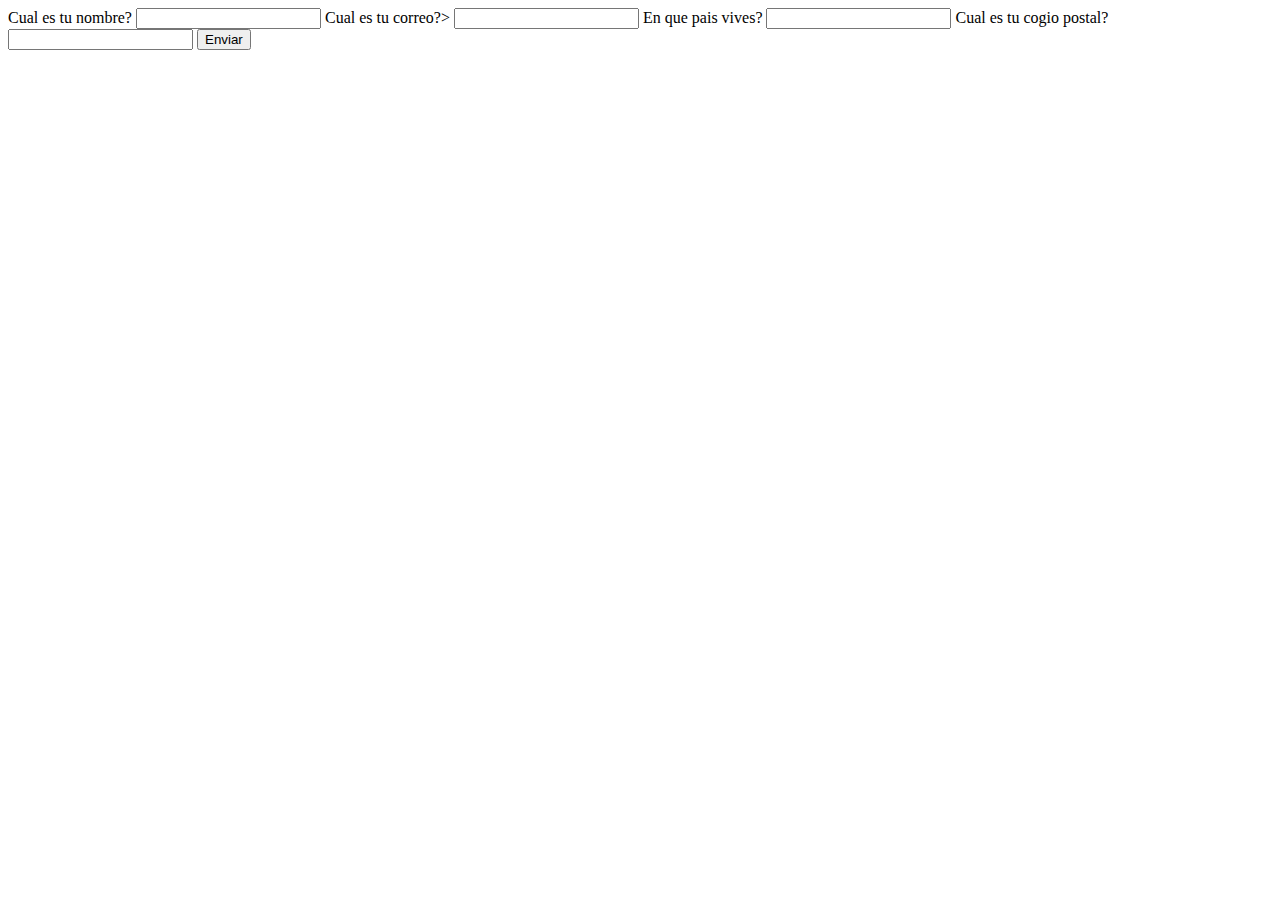
<file: claseCalendario/index.html>
<!DOCTYPE html>
<html lang="en">
<head>
    <meta charset="UTF-8">
    <meta name="viewport" content="width=device-width, initial-scale=1.0">
    <title>Document</title>
</head>
<body>
    <!-- <form action="">
        <label for="hora">
            <span>Hora</span>
            <input type="time" id="hora" name="hora">
        </label>
        <label for="dia">
            <span>Dia</span>
            <input type="date" id="dia" name="dia">
        </label>
        <label for="semana">
            <span>Semana</span>
            <input type="week" id="semana" name="semana">
        </label>
        <label for="mes">
            <span>Mes</span>
            <input type="month" id="mes" name="mes">
        </label>
        <input type="submit">
    </form> -->

    <form action="">
        <label for="nombre">
            <span>Cual es tu nombre?</span>
            <input type="text" name="nombre" id="nombre" autocomplete="name" required>
        </label>
        <label for="correo">
            <span>Cual es tu correo?></span>
            <input type="email" name="correo" id="correo" autocomplete="email" required>
        </label>
        <label for="nombre">
            <span>En que pais vives?</span>
            <input type="text" name="pais" id="pais" autocomplete="country" required>
        </label>
        <label for="coddigo-postal">
            <span>Cual es tu cogio postal?</span>
            <input type="text" name="coddigo-postal" id="coddigo-postal" autocomplete="postal-code" required>
        </label>
        <input type="submit" value="Enviar">

        
    </form>
</body>
</html>
</file>
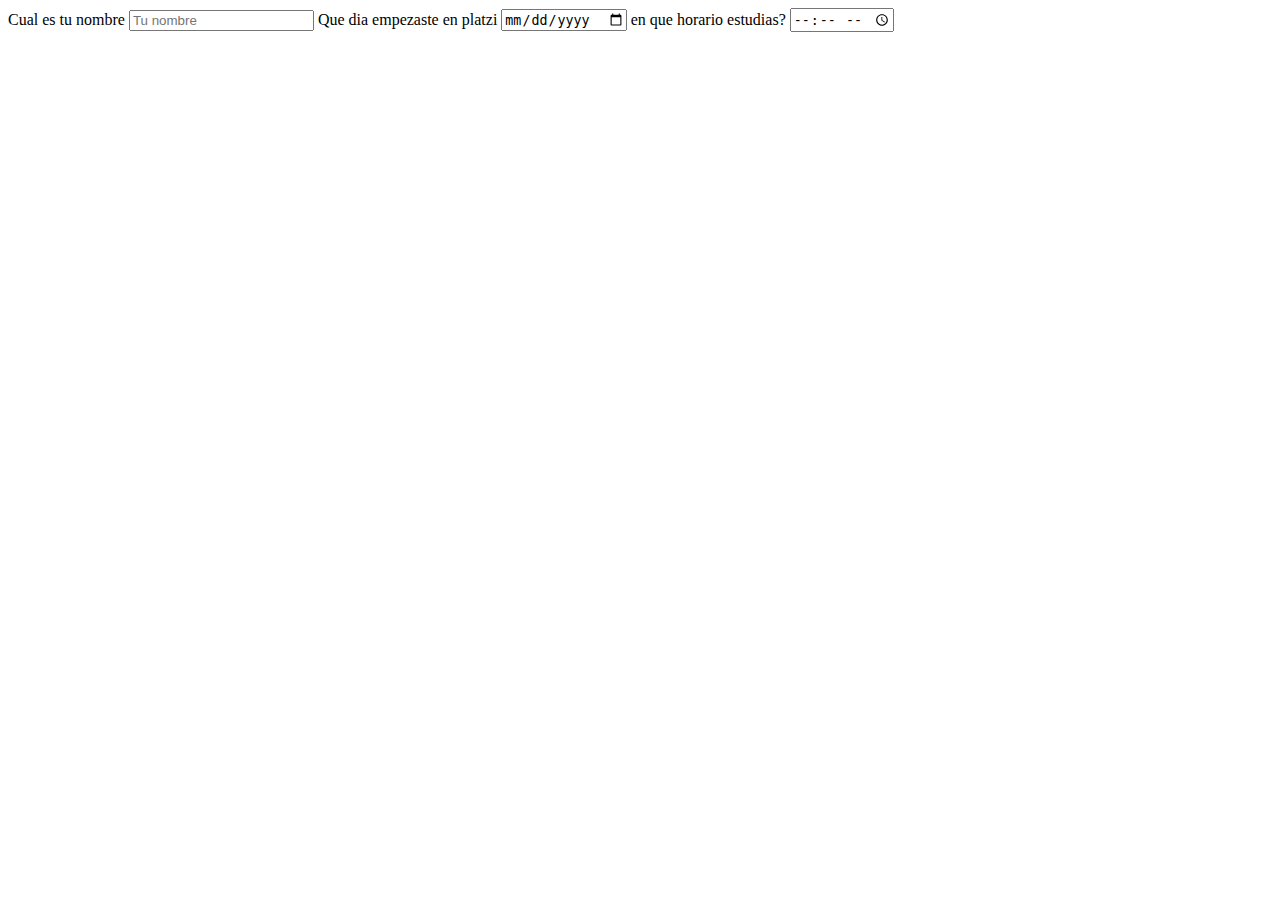
<file: claseFroms/index.html>
<!DOCTYPE html>
<html lang="es">
<head>
    <meta charset="UTF-8">
    <meta name="viewport" content="width=device-width, initial-scale=1.0">
    <title>Document</title>
</head>
<body>
    <form action="">
        <label for="nombre">
            <span>Cual es tu nombre</span>
            <input type="text" id="nombre" placeholder="Tu nombre">
        </label>
        <label for="inicio-Platzi">
            <span>Que dia empezaste en platzi</span>
            <input type="date" id="inicio-Platzi">
        </label>
        <label for="horario">
            <span>en que horario estudias?</span>
            <input type="time" id="horario">
        </label>
    </form>
    
</body>
</html>
</file>
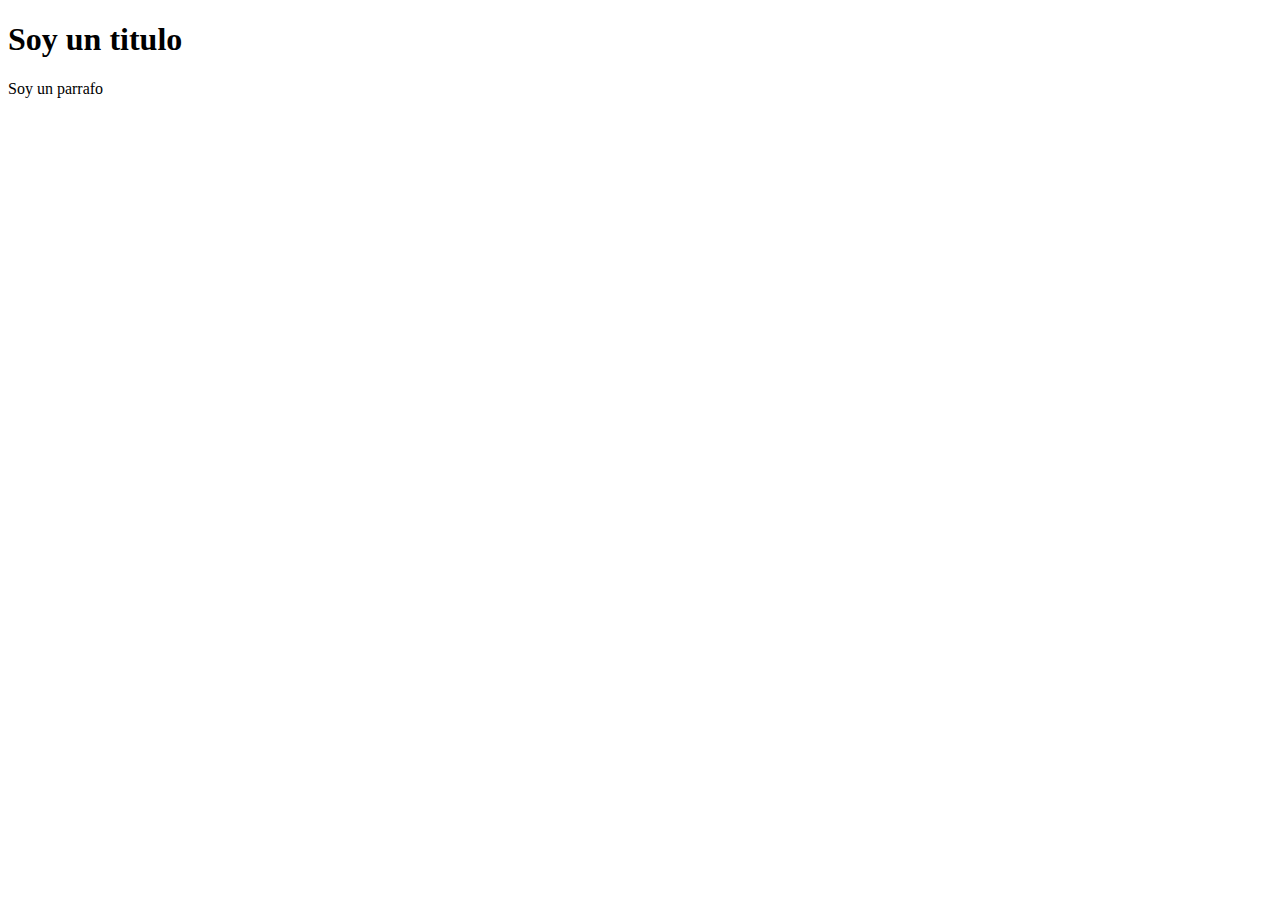
<file: claseHerencia/index.html>
<!DOCTYPE html>
<html lang="en">
<head>
    <meta charset="UTF-8">
    <meta name="viewport" content="width=device-width, initial-scale=1.0">
    <title>Herencia</title>
</head>
<body>
    <main>
        <section>
            <h1>Soy un titulo</h1>
            
            <p>Soy un parrafo</p>
            
        </section>
    </main>
</body>
</html>
</file>
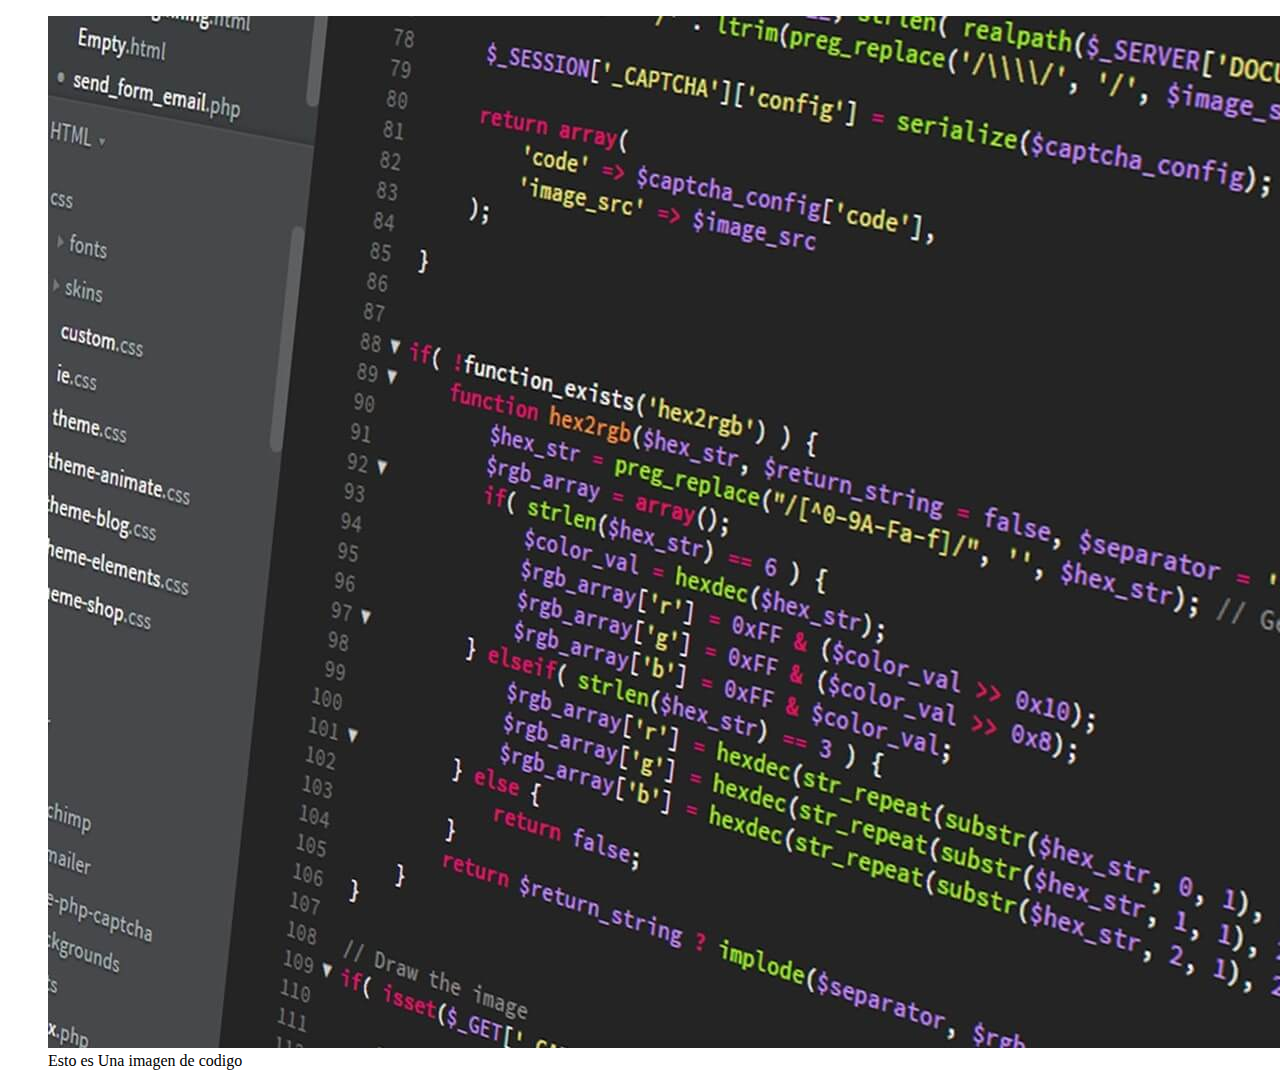
<file: claseimg/index.html>
<!DOCTYPE html>
<html lang="en">
<head>
    <meta charset="UTF-8">
    <meta name="viewport" content="width=device-width, initial-scale=1.0">
    <title>Imagenes</title>
</head>
<body>
    <main>
        <section>
            <figure>
                <img src="./pics/pexels-pixabay-270348.jpg" alt="esto es una Imagenes">
                <figcaption>Esto es Una imagen de codigo</figcaption>
            </figure>
        </section>
    </main>
</body>
</html>
</file>
